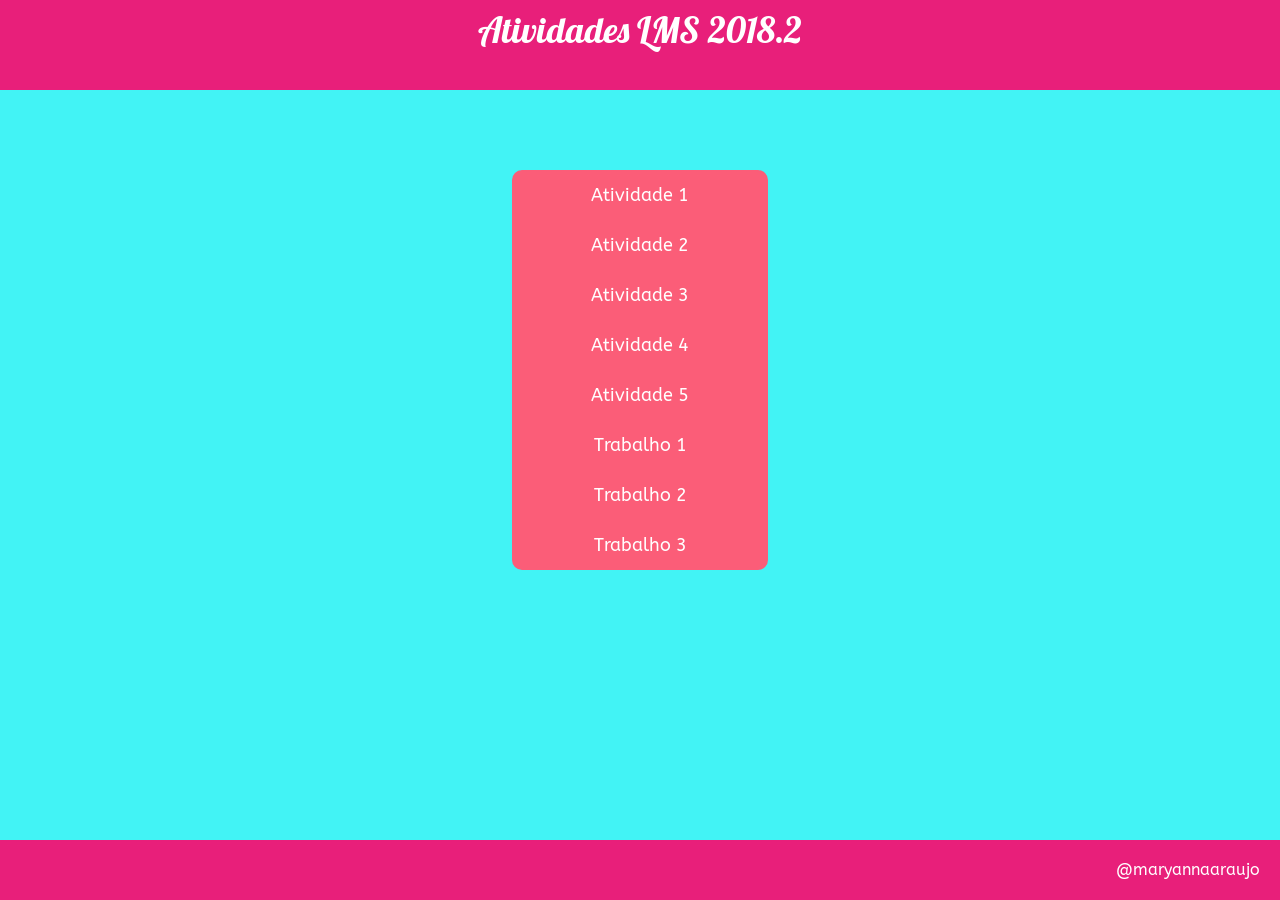
<file: index.html>
<!DOCTYPE html>
<html lang="en">

<head>
    <meta charset="UTF-8">
    <meta name="viewport" content="width=device-width, initial-scale=1.0">
    <meta http-equiv="X-UA-Compatible" content="ie=edge">
    <title>Maryanna Araújo</title>
    <link href="https://fonts.googleapis.com/css?family=Lobster" rel="stylesheet">
    <link href="https://fonts.googleapis.com/css?family=ABeeZee" rel="stylesheet">
</head>

<style>
    * {
        margin: 0;
        padding: 0;
    }

    body {
        background-color: #42F3F5;
    }

    .header {
        width: 100vw;
        height: 10vh;
        font-size: 36px;
        text-align: center;
        line-height: 60px;
        background-color: #E81F7A;
        font-family: 'Lobster', cursive;
        color: white;
    }

    .atividades {
        width: 20vw;
        height: 400px;
        background-color: #FB5D78;
        margin: 0 auto;
        margin-top: 80px;
        border-radius: 10px;
        box-sizing: border-box;
    }

    .atividades>ul {
        list-style-type: none;
    }

    .atividades>ul>li>a {
        height: 30px;
        display: block;
        text-decoration: none;
        padding: 10px;
        color: white;
        text-align: center;
        font-family: 'ABeeZee', sans-serif;
        font-size: 18px;
        cursor: pointer;
        line-height: 30px;
    }

    .atividades > ul > li > a:hover {
        background-color: white;
        color: #FB5D78;
    }


    .footer {
        width: 100vw;
        height: 60px;
        font-family: 'ABeeZee', sans-serif;
        color: white;
        background-color: #E81F7A;
        position: fixed;
        bottom: 0px;
        text-align: right;
        font-size: 16px;
    }

    .footer p {
        line-height: 60px;
        margin-right: 20px;
    }
</style>

<body>
    <div class="header">Atividades LMS 2018.2</div>

    <div class="atividades">
        <ul>
            <li><a href="./Atividade1/atividade1.html">Atividade 1</a></li>
            <li><a href="./Atividade2/atividade2.html">Atividade 2</a></li>
            <li><a href="./Atividade3/atividade3.html">Atividade 3</a></li>
            <li><a href="./Atividade4/atividade4.html">Atividade 4</a></li>
            <li><a href="./Atividade5/atividade5.html">Atividade 5</a></li>
            <li><a href="./Trabalho1/trabalho1.html">Trabalho 1</a></li>
            <li><a href="./Trabalho2/trabalho2.html">Trabalho 2</a></li>
            <li><a href="./Trabalho3/galeriadeprodutos.html">Trabalho 3</a></li>
        </ul>
    </div>

    <footer class="footer">
        <p>@maryannaaraujo</p>
    </footer>
</body>

</html>
</file>
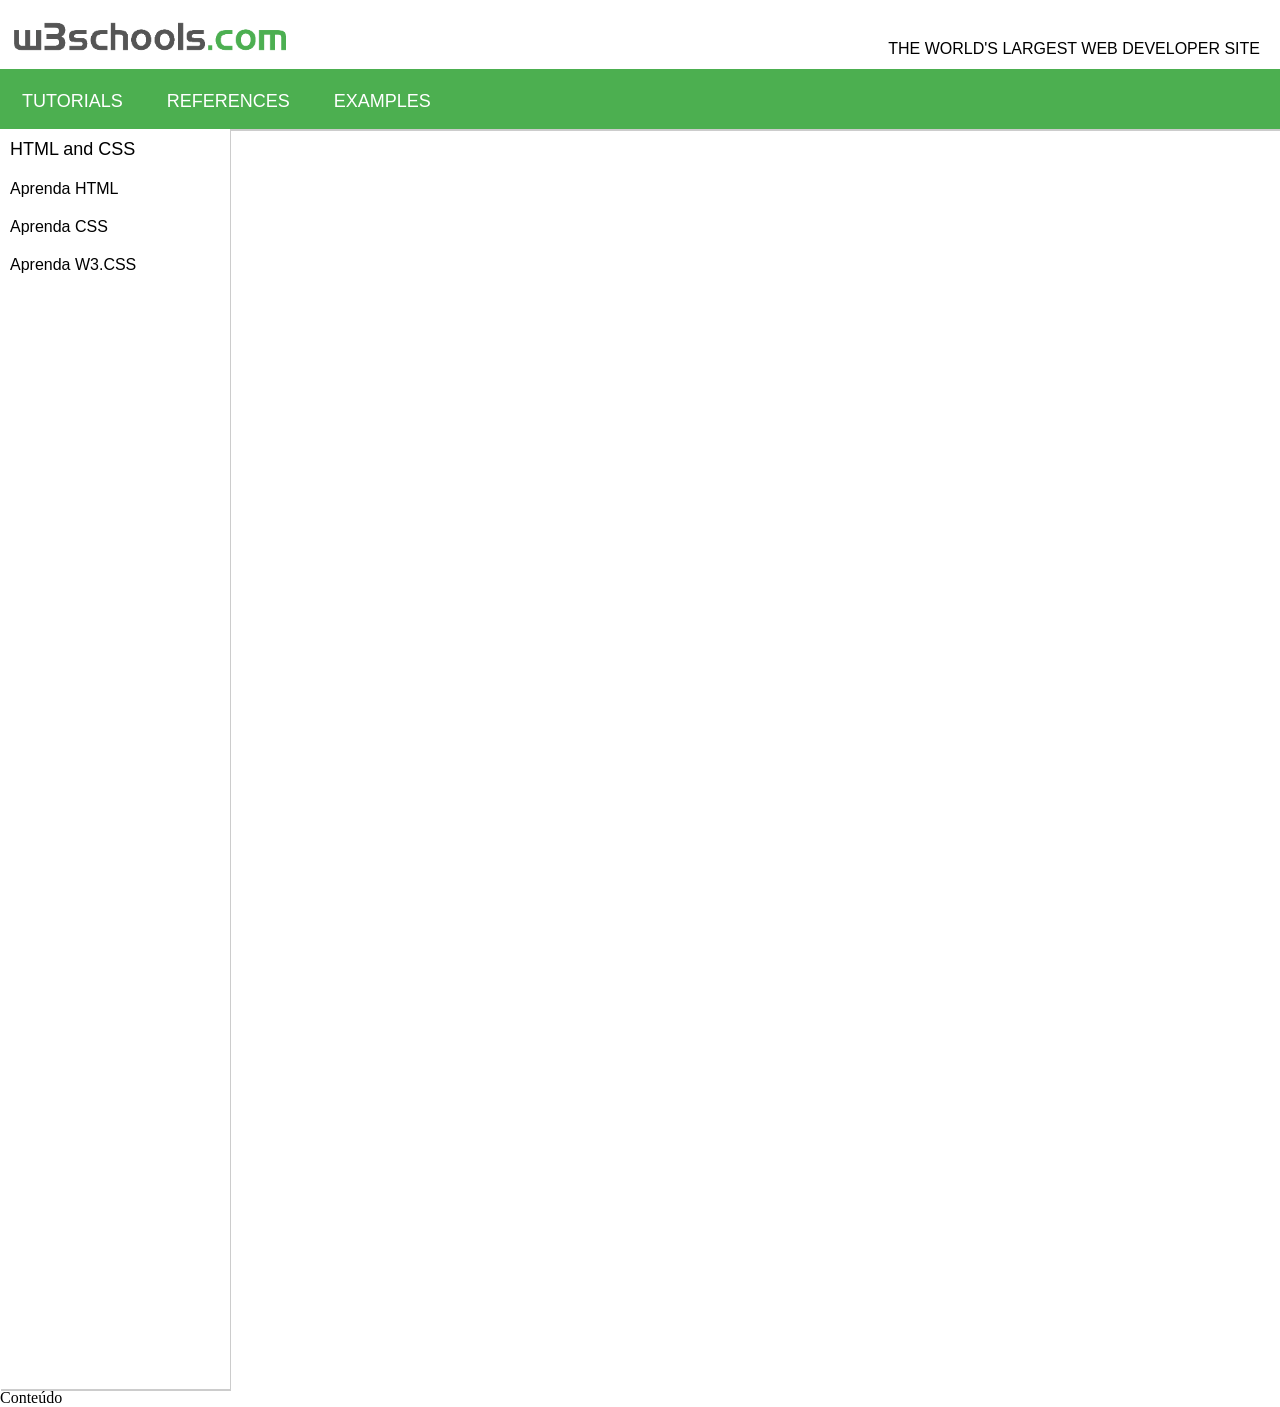
<file: Atividade4/atividade4.html>
<!DOCTYPE html>
<html lang="en">

<head>
    <meta charset="UTF-8">
    <meta name="viewport" content="width=device-width, initial-scale=1.0">
    <meta http-equiv="X-UA-Compatible" content="ie=edge">
    <title>W3School Online Web Tutorials</title>
    <link rel="stylesheet" href="./style4.css">
</head>

<body>
    <header class="banner">
        <div>
            <img src="./W3Schools_logo.png" alt="W3School Online Web Tutorials"><a href="./atividade4.html"></a>
        </div>
    </header>
    <div class="slogan">
        <p> THE WORLD'S LARGEST WEB DEVELOPER SITE</p>
    </div>

    <article>
        <nav class="menu-superior">
            <ul>
                <li>
                    <div class="dropdown">
                        <div class="drop-button1">
                            <a href="">TUTORIALS</a>
                        </div>
                        <div class="dropdown-content">
                            <ul class="menu-dropdown">
                                <li><a href="">Aprenda HTML</a></li>
                                <li><a href="">Aprenda CSS</a></li>
                                <li><a href="">Aprenda W3.CSS</a></li>
                                <li><a href="">Aprenda Colors</a></li>
                                <li><a href="">Aprenda Bootstrap 3</a></li>
                                <li><a href="">Aprenda Icons</a></li>
                                <li><a href="">Aprenda Gráficos</a></li>
                                <li><a href="">Aprenda SVG</a></li>
                            </ul>
                        </div>
                    </div>
                </li>
            </ul>

            <ul>
                <li>
                    <div class="dropdown">
                        <div class="drop-button2">
                            <a href="">REFERENCES</a>
                        </div>
                        <div class="dropdown-content">
                            <ul class="menu-dropdown">
                                <li>
                                    <p> HTML </p>
                                </li>
                                <li><a href="">Referência de marca HTML</a></li>
                                <li><a href="">Google Maps</a></li>
                                <li><a href="">HTML Referência de atributo</a></li>
                                <li><a href="">HTML Referência de tela</a></li>
                            </ul>
                        </div>
                    </div>
                </li>
            </ul>

            <ul>
                <li><a href="">EXAMPLES</a></li>
            </ul>
        </nav>
    </article>

    <div>
        <nav class="menu-lateral">
            <ul>
                <li>
                    <p> HTML and CSS </p>
                </li>
                <li><a href="">Aprenda HTML</a></li>
                <li><a href="">Aprenda CSS</a></li>
                <li><a href="">Aprenda W3.CSS</a></li>
            </ul>
        </nav>

        <section class="container">
            Conteúdo
        </section>
    </div>

</body>

</html>
</file>
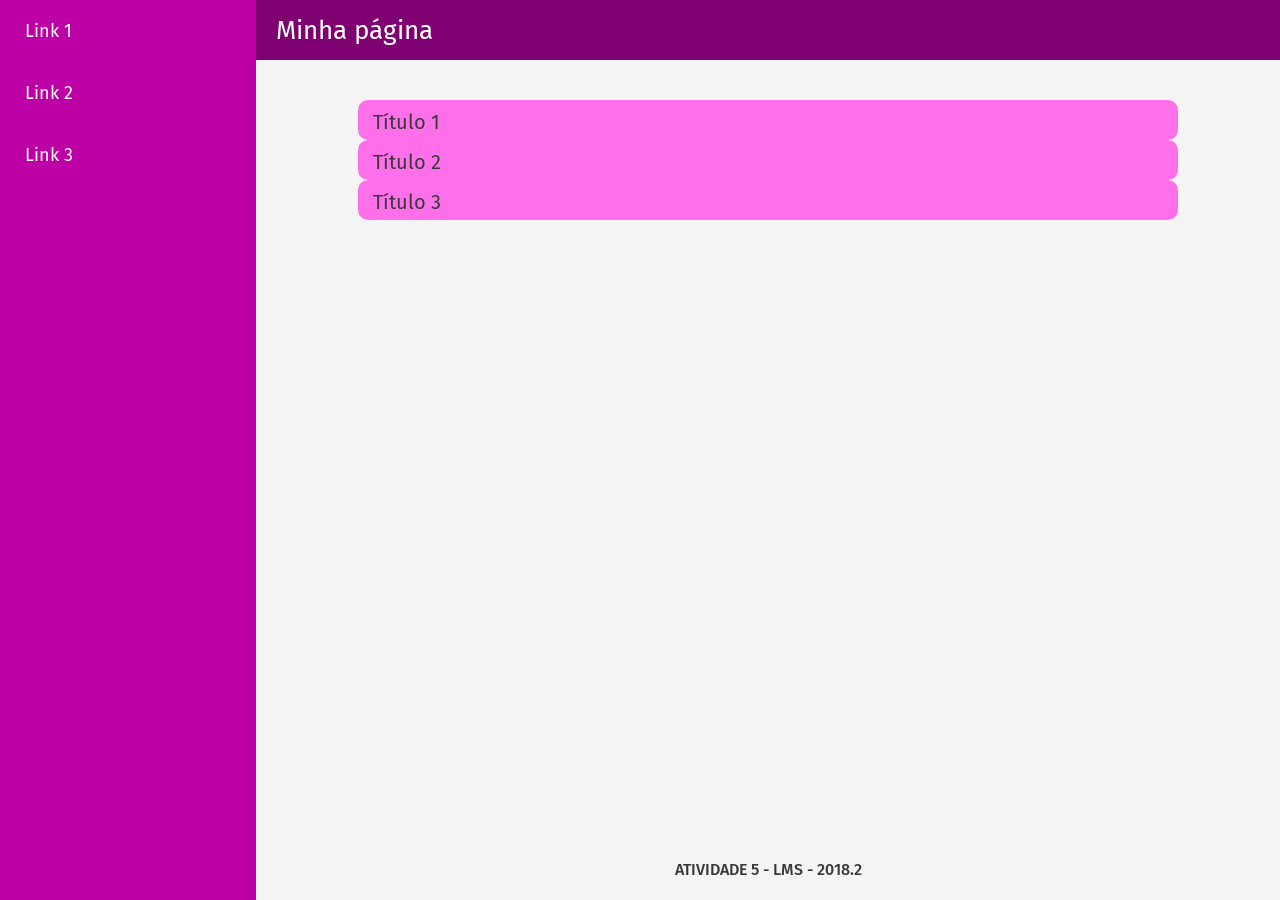
<file: Atividade5/atividade5.html>
<!DOCTYPE html>
<html lang="en">

<head>
    <meta charset="UTF-8">
    <meta name="viewport" content="width=device-width, initial-scale=1.0">
    <meta http-equiv="X-UA-Compatible" content="ie=edge">
    <title>Atividade 5</title>
    <link rel="stylesheet" type="text/css" href="style5.css">
    <link href="https://fonts.googleapis.com/css?family=Fira+Sans" rel="stylesheet">

</head>

<body>
    <div class="overlai"> </div>



    <nav class="menu-lateral">
        <ul>
            <li><a href="">Link 1</a></li>
            <li><a href="">Link 2</a></li>
            <li><a href="">Link 3</a></li>
        </ul>
    </nav>

    <div class="site">

        <header>

            <div class="banner"><span>&#9776</span>Minha página</div>

        </header>

        <div class="corpo-site">
            <div class="accordeon">
                <div class="titulo">
                    Título 1
                </div>
                <div class="texto">
                    <p>bla bla bla bla bla bla bla bla bla bla bla bla bla bla bla bla bla blabla bla bla bla bla bla bla bla
                        bla bla bla bla bla blabla bla bla bla bla bla bla bla bla bla bla bla bla bla
                        bla bla bla bla bla bla bla bla bla bla bla bla bla bla bla bla bla blabla bla bla bla bla bla bla bla
                        bla bla bla bla bla blabla bla bla bla bla bla bla bla bla bla bla bla bla bla
                        bla bla bla bla bla bla bla bla bla bla bla bla bla bla bla bla bla blabla bla bla bla bla bla bla bla
                        bla bla bla bla bla blabla bla bla bla bla bla bla bla bla bla bla bla bla bla
                        bla bla bla bla bla bla bla bla bla bla bla bla bla bla bla bla bla blabla bla bla bla bla bla bla bla
                        bla bla bla bla bla blabla bla bla bla bla bla bla bla bla bla bla bla bla bla
                    </p>
                </div>
            </div>

            <div class="accordeon">
                <div class="titulo">
                    Título 2
                </div>
                <div class="texto">
                    <p>bla bla</p>
                </div>
            </div>

            <div class="accordeon">
                <div class="titulo">
                    Título 3
                </div>
                <div class="texto">
                    <p>bla bla</p>
                </div>
            </div>
        </div>

        <footer class="footer">
                <p>ATIVIDADE 5 - LMS - 2018.2</p>
            </footer>
    </div>

   


    <script type="text/javascript" src="interacao5.js"></script>
</body>

</html>
</file>
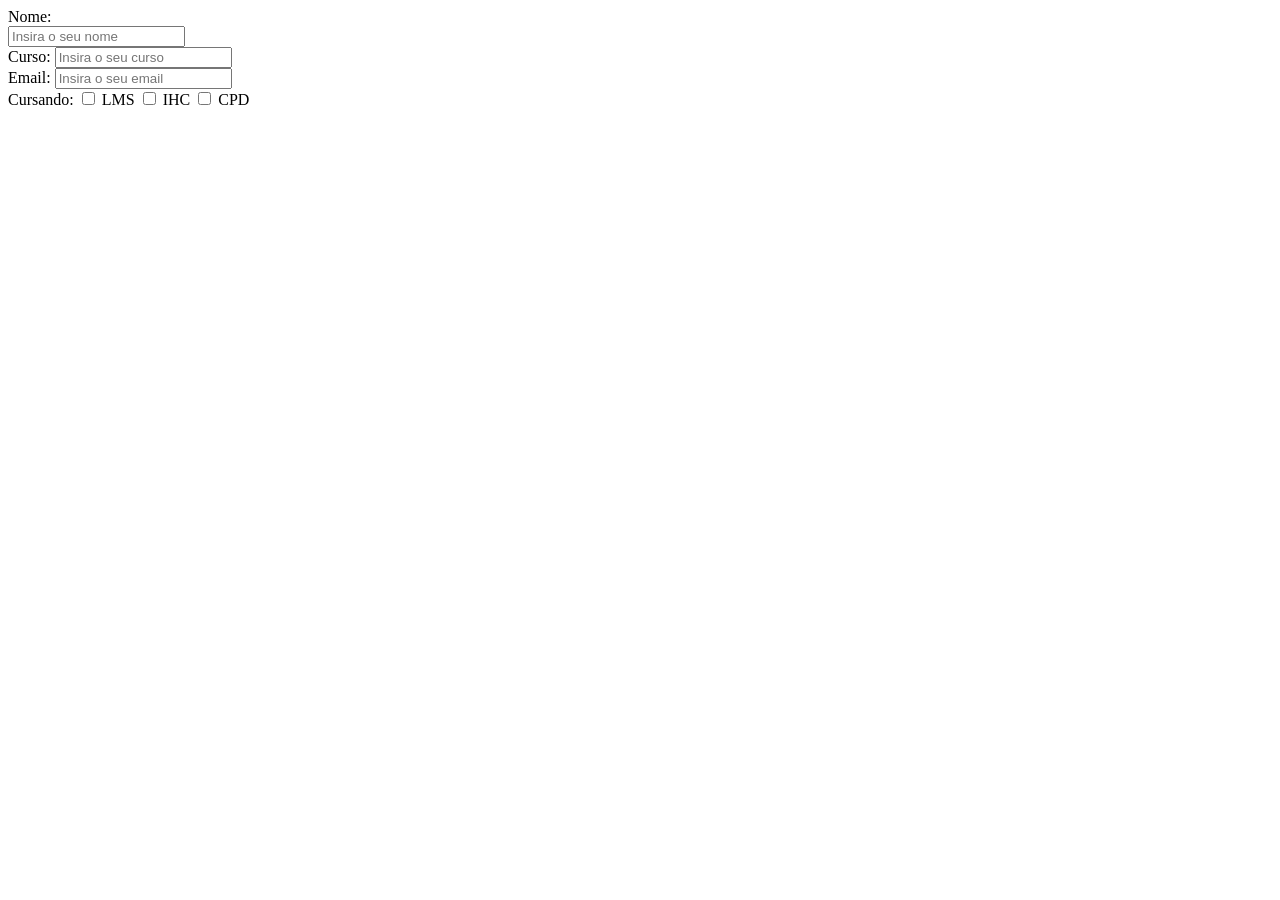
<file: Atividades em sala/atividade2.html>
<!DOCTYPE html>
<html lang="en">
<head>
    <meta charset="UTF-8">
    <meta name="viewport" content="width=device-width, initial-scale=1.0">
    <meta http-equiv="X-UA-Compatible" content="ie=edge">
    <title>Document</title>
</head>
<body>
    <form action="">
        Nome: </br>
        <input type="text" placeholder="Insira o seu nome"></br>
        Curso:
        <input type="text" placeholder="Insira o seu curso"></br>
        Email: 
        <input type="text" placeholder="Insira o seu email"></br>
        Cursando: 
        <input type="checkbox" name="1" value="LMS"> LMS
        <input type="checkbox" name="2" value="IHC"> IHC
        <input type="checkbox" name="3" value="CDP"> CPD
    </form>
</body>
</html>
</file>
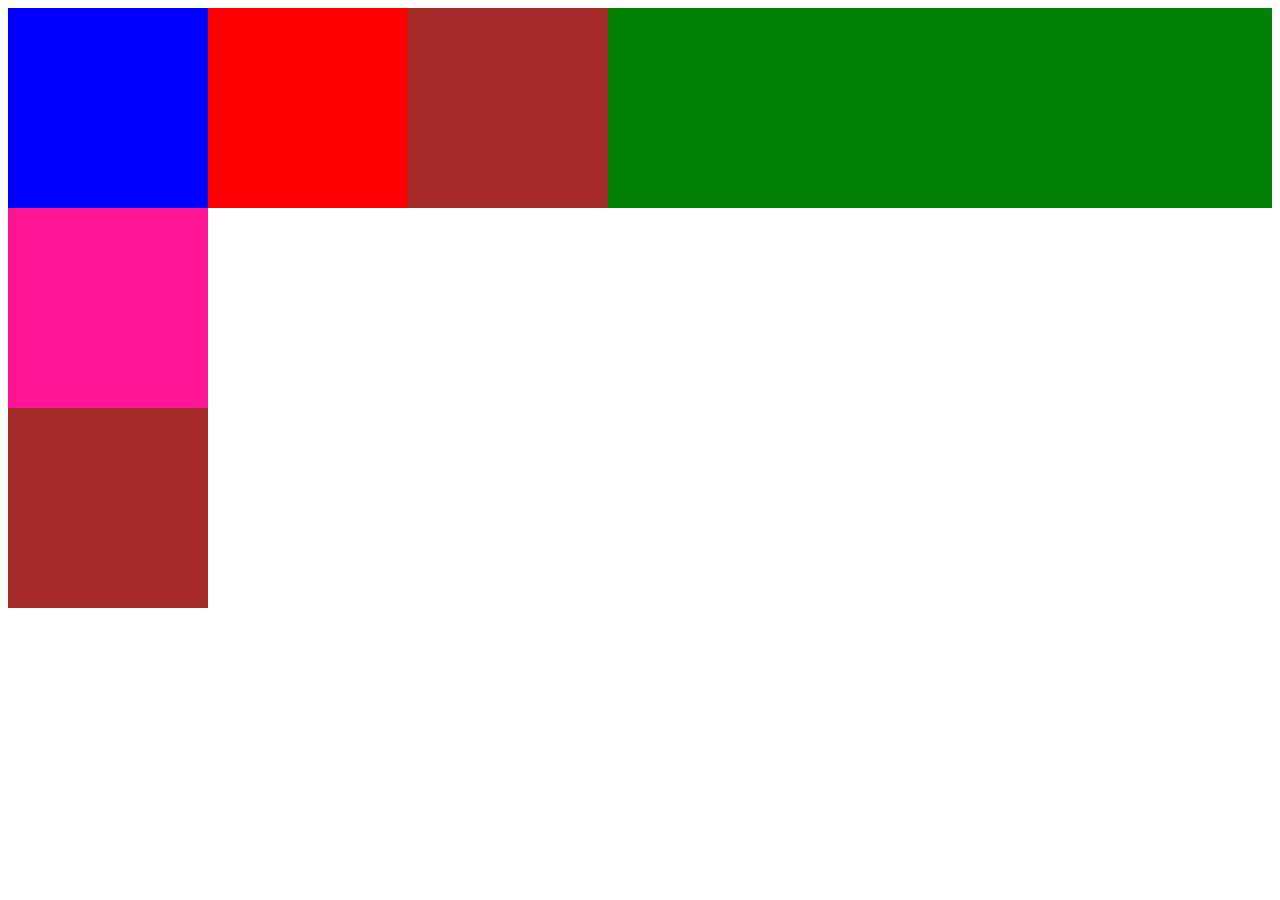
<file: Atividades em sala/prof.html>
<!DOCTYPE html>
<html lang="en">

<head>
    <meta charset="UTF-8">
    <meta name="viewport" content="width=device-width, initial-scale=1.0">
    <meta http-equiv="X-UA-Compatible" content="ie=edge">
    <title>Document</title>
    <style>
        .div1,
        .div2,
        .div3,
        .div4 {
            height: 200px;
            width: 200px;
        }
        .pilha{
            background-color: green;
            height: 200px;
            overflow: hidden;
            /* Contabiliza elementos float */
        }
        .div1 {
            background-color: blue;
            float: left;
        }
        .div2 {
            background-color: red;
            float: left;
        }
        .div3 {
            background-color: brown;
            float: left;
        }
        .div4{
            background-color: deeppink;
        }
    </style>
</head>

<body>
    <div class="pilha">
        <div class="div1"></div>
        <div class="div2"></div>
        <div class="div3"></div>
    </div>
    <div class="div4"></div>
</body>

</html>

    <div class="div3"></div>

</body>
</html>
</file>
<file: Atividade4/style4.css>
*{
    margin: 0;
    padding: 0;
}

.banner{
    width: 50%;
    float: left;
    overflow: hidden;
}

.banner img{
    width: 280px;
    height: 45px;
    padding: 15px 10px 5px;
}

.slogan{
    width: 50%;
    float: left;
    overflow: hidden;
}

.slogan p{
    font-family: 'Segoe UI', Tahoma, Geneva, Verdana, sans-serif;
    text-align: right;
    display: block;
    margin-right: 20px;
    margin-top: 40px;
}

.menu-superior{
    background-color: #4CAF50;
    color: #ffffff;
    box-shadow: 0px 2px rgba(0, 0, 0, 0.2);
    width: 100%;
    height: 60px;
    overflow: hidden;
}

.menu-superior ul{
    list-style-type: none;
}

.dropdown-content .menu-dropdown li a{
    padding: 10px 20px;
}

.menu-superior ul li p{
    padding: 10px 0px 10px;
    font-family: Arial, Helvetica, sans-serif;
    font-size: 18px;
    padding: 10px;
}

.menu-superior ul li a{
    display: block;
    text-decoration: none;
    padding: 22px;
    color: white;
    float: left;
    font-family: Arial, Helvetica, sans-serif;
    font-size: 18px;
}

.menu-superior ul li a:hover{
    background-color: white;
    color: black;
}

.menu-lateral{
    width: 18%;
    height: 1260px;
    background-color: white;
    box-shadow: 1px 2px rgba(0, 0, 0, 0.2);
    overflow: hidden;
}

.menu-lateral ul{
    list-style: none;
}

.menu-lateral ul li p{
    padding: 10px 0px 10px;
    font-family: Arial, Helvetica, sans-serif;
    font-size: 18px;
    padding: 10px;
}

.menu-lateral ul li a{
    padding: 10px 10px;
    text-decoration: none;
    color: black;
    display: block;
    font-family: Arial, Helvetica, sans-serif;
    font-size: 16px;
}

.menu-lateral ul li a:hover{
    background-color: rgb(166,168,164);
}

.dropdown{
    display: block;
}

.dropdown .dropdown-content{
    width: 250px;
    color: black;
    display: none;
    position: absolute;
    background-color: #dbdbdb;
    overflow: hidden;
    margin-top: 60px;
    box-shadow: 0px 2px rgba(0, 0, 0, 0.2);
}

.dropdown:hover .dropdown-content{
    display: block;
}

.dropdown .drop-button1:hover , .dropdown-content .menu-dropdown li a:hover{
    background-color:rgb(166, 168, 164);
    width: 100%;
    cursor: pointer;
    color: black;
} 

.dropdown .drop-button2:hover , .dropdown-content .menu-dropdown li a:hover{
    background-color:rgb(166, 168, 164);
    width: 100%;
    cursor: pointer;
    color: black;
} 

.dropdown-content .menu-dropdown li p{
    font-family: Arial, Helvetica, sans-serif;
    font-size: 20px;
    padding: 20px;
    color: black;
}

.dropdown-content .menu-dropdown a{
    color: black;
}
</file>
<file: Atividade5/style5.css>
*{
    margin: 0;
    padding: 0;
}

body{
    background-color: #F4F4F4;
}

.site{
    position: absolute;
    left: 20vw;
    width: 80vw;
}

.banner{
    width: 100%;
    height: 60px;
    background-color: #7F0070;
    padding: 15px 20px 15px 20px;
    font-family: 'Fira Sans', sans-serif;
    font-size: 26px;
    box-sizing: border-box;
    color: white;
}

span{
    width: 25px;
    height: 35px;
    background: #571A4E;
    border-radius: 5px;
    display: none;
}


.menu-lateral{
    width: 20%;
    height: 100vh;
    position: fixed;
    background-color: #BD00A6;
    box-sizing: border-box;
}

.menu-lateral > ul{
    list-style: none;
}

.menu-lateral > ul > li > a{
    text-decoration: none;
    color: white;
    text-align: left;
    display: block;
    font-family: 'Fira Sans', sans-serif;
    font-size: 18px;
    padding: 20px 25px;
    cursor: pointer;
}

.menu-lateral > ul > li > a:hover{
    background: #FF00E1;
}

 .z {
     display: none;
 }

.corpo-site{
    margin: 0 auto;
    margin-top: 40px;
    width: 80%
}
.accordeon{
    background: #FF6FEA;
    border-radius: 10px;
}

.titulo{
    height: 20px;
    padding: 10px 15px;
    text-decoration: none;
    font-family: 'Fira Sans', sans-serif;
    color: #383838;
    font-size: 20px;
    cursor: pointer;
}

.texto{
    background: #F9F9F9;
    transition: 0.2s;
    padding-left: 15px;
    overflow: hidden;
    max-height: 0;
}

.footer{
    width: 80vw;
    height: 30px;
    font-family: 'Fira Sans', sans-serif;
    color: #373737;
    position: fixed;
    bottom: 10px;
    text-align: center;
    font-size: 16px;
    font-weight: 500;
}


@media screen and (max-width: 480px) {  
    .menu-lateral{
        transform: translateX(-100%);
        transition: 0.3s;
        width: 60%;
        z-index: 4;
    }

    .active {
        transform: translateX(0)
    }

    .empurrei {
        margin-left: 60vw;
    
    }

    .banner{
        width: 100%;
        left: 0px;
        position: fixed;
        z-index: 2;
    }

    .corpo-site{
        position: absolute;
        Top: 60px; 
    }

    .overlai {
        top: 0px;
        height: 100%;
        width: 100%;
        position: fixed;
        z-index: 1;
        background-color: #000;
        opacity: 0.5;
        display: none;
    }

    .display {
        display: block;
    }

    span{
        display: inline-block;
        margin-right: 10px;
    }

    .footer{
        width: 60vw;
        height: 30px;
        font-family: 'Montserrat', sans-serif;
        position: fixed;
        bottom: 10px;
        text-align: center;
    }

}
</file>
